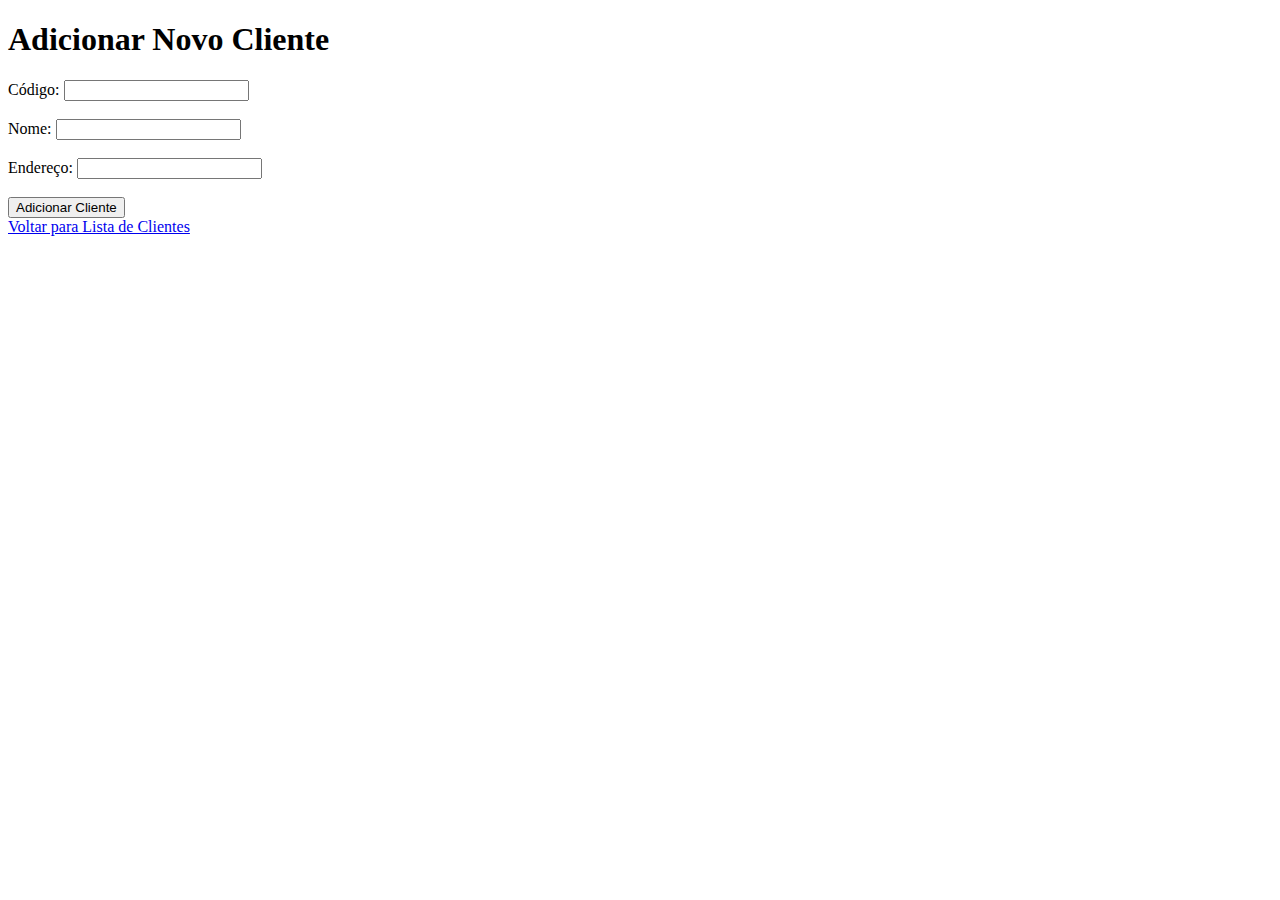
<file: sistema_clientes/src/main/resources/templates/clienteAdd.html>
<!DOCTYPE html>
<html xmlns:th="http://www.thymeleaf.org">
<head>
    <title>Adicionar Cliente</title>
</head>
<body>
    <h1>Adicionar Novo Cliente</h1>
    <form action="/add" method="post" th:object="${cliente}">
        <label>Código:</label>
        <input type="text" th:field="*{codigo}" required><br><br>

        <label>Nome:</label>
        <input type="text" th:field="*{nome}" required><br><br>

        <label>Endereço:</label>
        <input type="text" th:field="*{endereco}" required><br><br>

        <button type="submit">Adicionar Cliente</button>
    </form>
    <a href="/cliente">Voltar para Lista de Clientes</a>
</body>
</html>
</file>
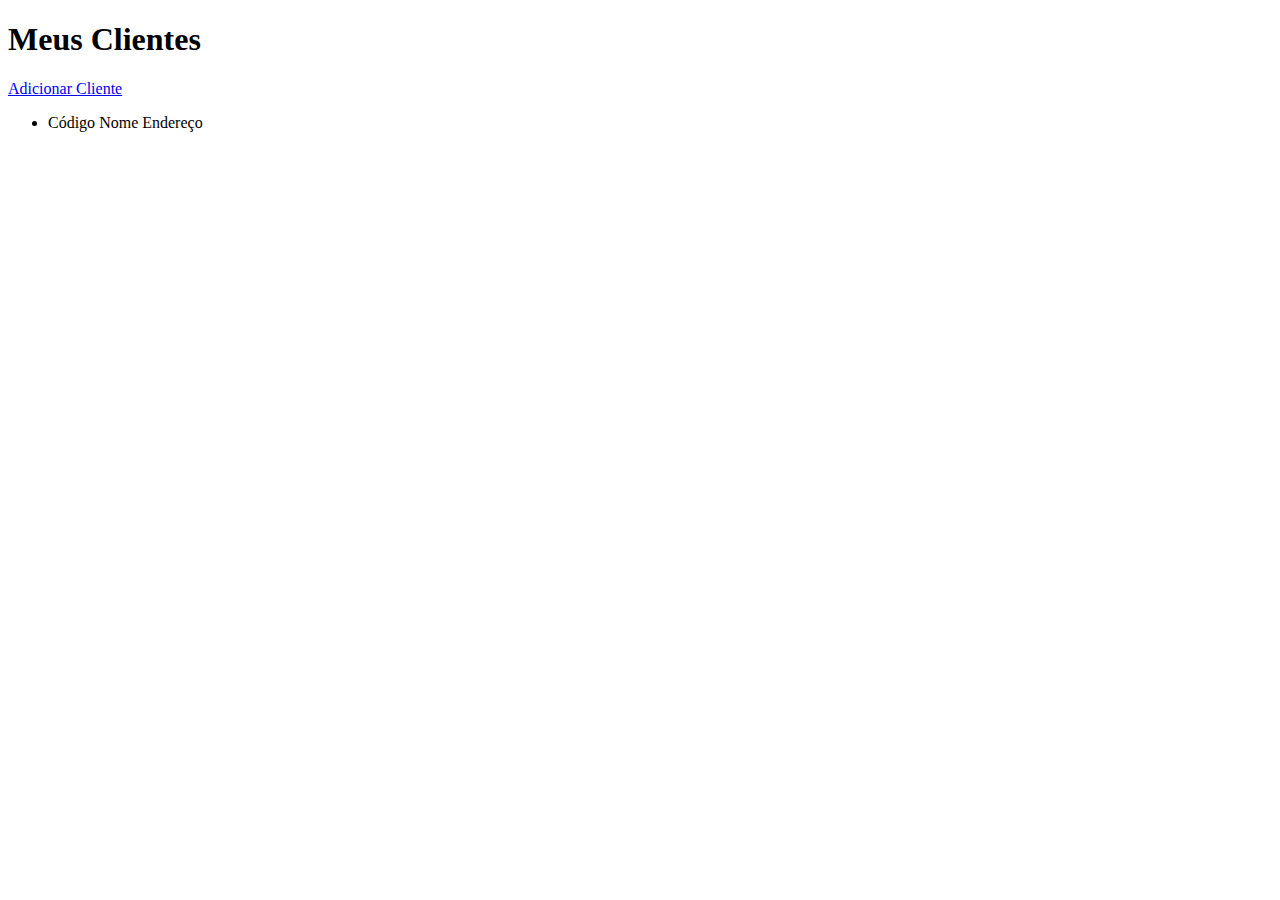
<file: sistema_clientes/src/main/resources/templates/clientesView.html>
<!DOCTYPE html>
<html xmlns:th="http://www.thymeleaf.org" lang="">
<head>
    <title>Gerenciador de Clientes</title>
</head>
<body>
<h1>Meus Clientes</h1>
<a href="/add">Adicionar Cliente</a>
<ul>
    <li th:each="cliente : ${clientes}">
        <span th:text="${cliente.codigo}">Código</span>
        <span th:text="${cliente.nome}">Nome</span>
        <span th:text="${cliente.endereco}">Endereço</span>
    </li>
</ul>
</body>
</html>
</file>
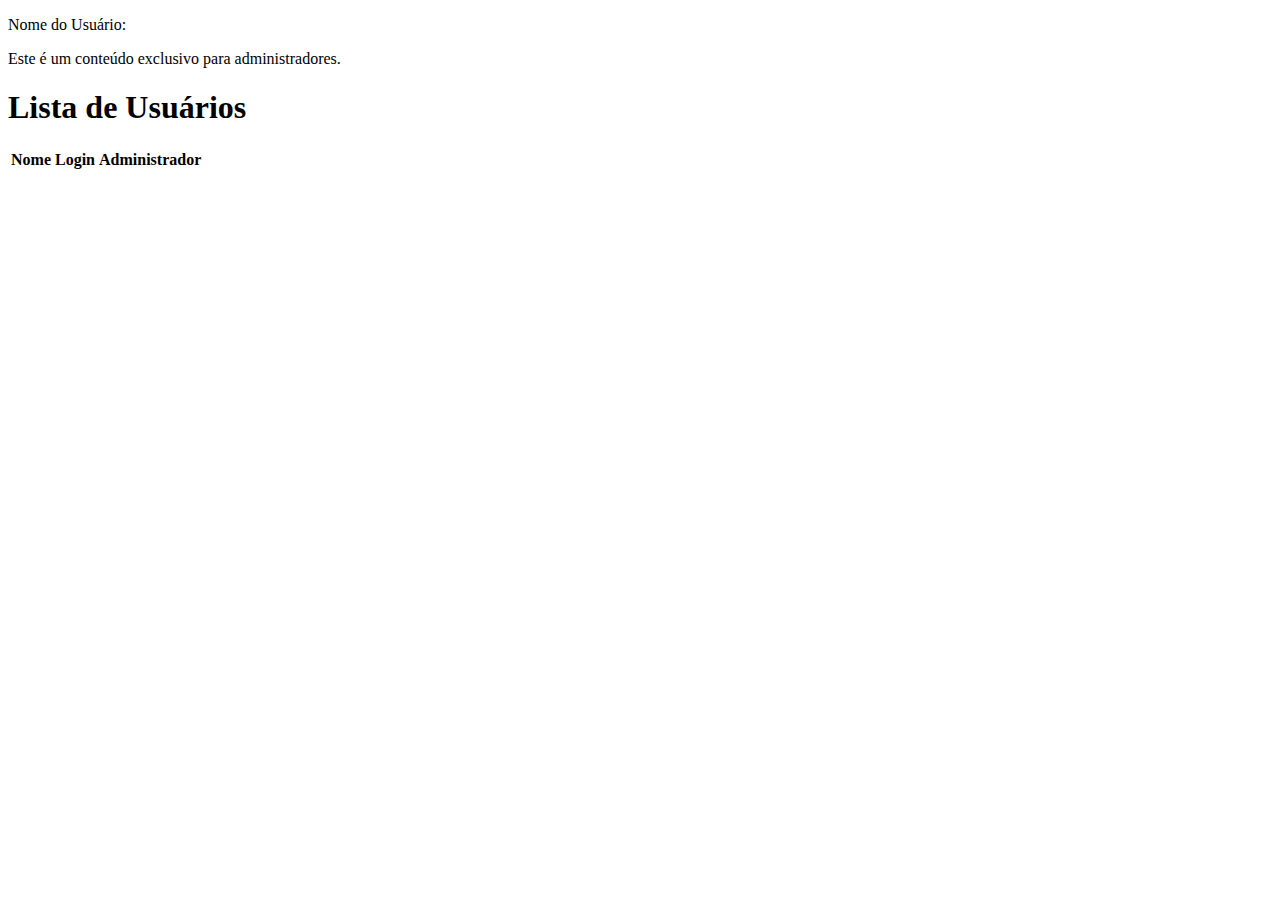
<file: tymeleaf/src/main/resources/templates/userView.html>
<!DOCTYPE html>
<html xmlns:th="http://www.thymeleaf.org">
<head>
    <title>Lista de Usuários</title>
</head>
<body>
<p th:text="${nomeUsuario}"> Nome do Usuário: </p>
<p th:unless="${usuario.isAdministrador()}"> Este é um conteúdo exclusivo para administradores. </p>
<h1>Lista de Usuários</h1>
<table>
    <thead>
    <tr>
        <th>Nome</th>
        <th>Login</th>
        <th>Administrador</th>
    </tr>
    </thead>
    <tbody>
    <tr th:each="usuario : ${usuarios}">
        <td th:text="${usuario.nome}"></td>
        <td th:text="${usuario.login}"></td>
        <td th:text="${usuario.administrador ? 'Sim' : 'Não'}"></td>
    </tr>
    </tbody>
</table>
</body>
</html>
</file>
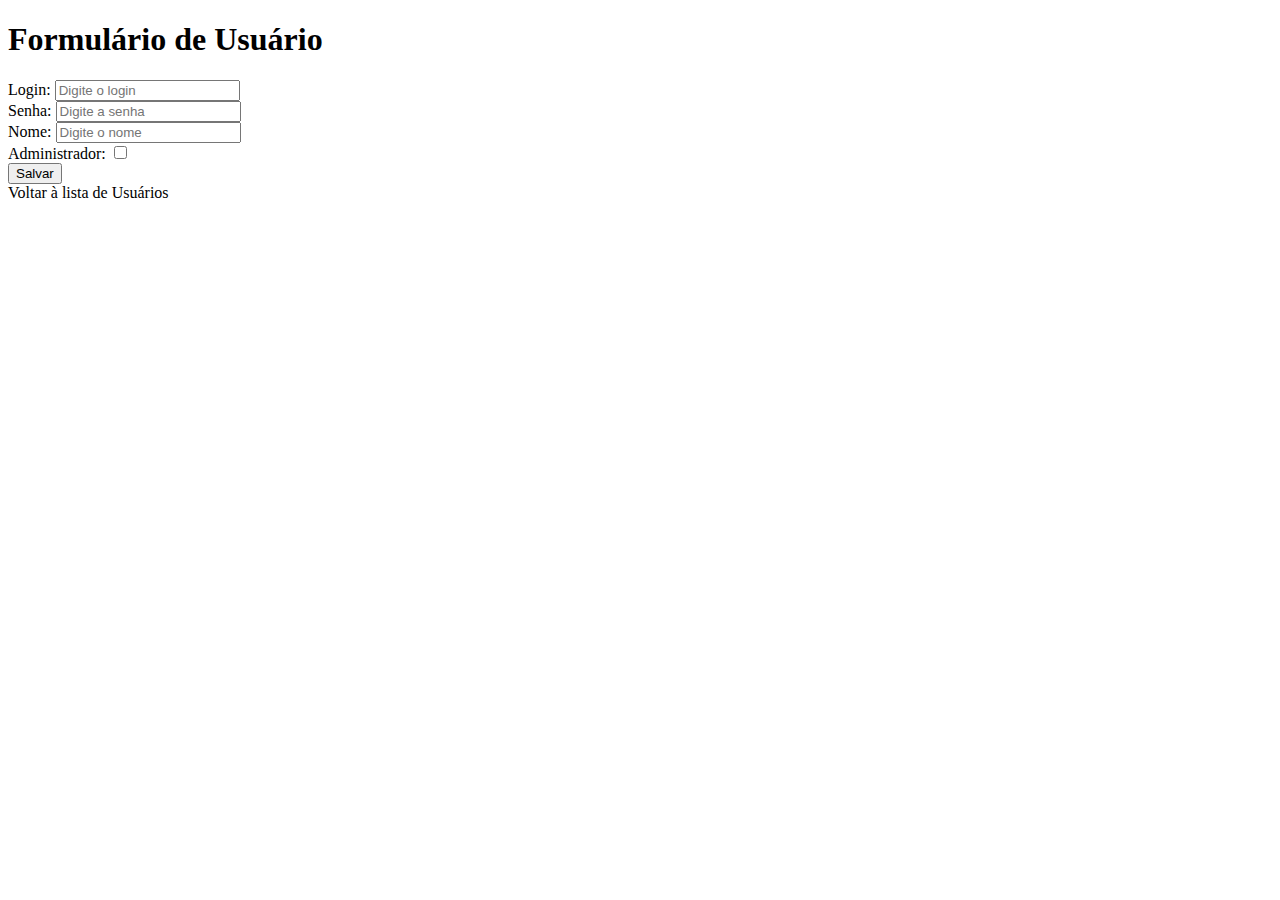
<file: sistema_usuarios/src/main/resources/templates/usuario/form.html>
<!DOCTYPE html>
<html xmlns:th="http://www.thymeleaf.org" lang="">
<head>
    <title th:text="${usuario.login == null ? 'Editar Usuário' : 'Novo Usuário'}">Formulário de Usuário</title>
    <link th:href="@{/css/style.css}" rel="stylesheet">
</head>
<body>
<div class="container">
    <h1 th:text="${usuario.login == null ? 'Editar Usuário' : 'Novo Usuário'}">Formulário de Usuário</h1>
    <form th:action="@{${usuario.login == null ? '/usuario/editar' : '/usuario/novo'}}" th:object="${usuario}" method="post">
        <div>
            <label for="login">Login:</label>
            <input type="text" th:field="*{login}" id="login" placeholder="Digite o login" required
                   th:readonly="${usuario.login != null}" />
        </div>
        <div>
            <label for="senha">Senha:</label>
            <input type="password" th:field="*{senha}" id="senha" placeholder="Digite a senha" required>
        </div>

        <div>
            <label for="nome">Nome:</label>
            <input type="text" th:field="*{nome}" id="nome" placeholder="Digite o nome" required>
        </div>

        <div>
            <label for="administrador">Administrador:</label>
            <input type="checkbox" th:field="*{administrador}" id="administrador">
        </div>

        <button type="submit" th:text="${usuario.login == null ? 'Atualizar' : 'Salvar'}">Salvar</button>
        <div>
            <a th:href="@{/usuario}" class="btn">Voltar à lista de Usuários</a>
        </div>
    </form>
</div>
</body>
</html>
</file>
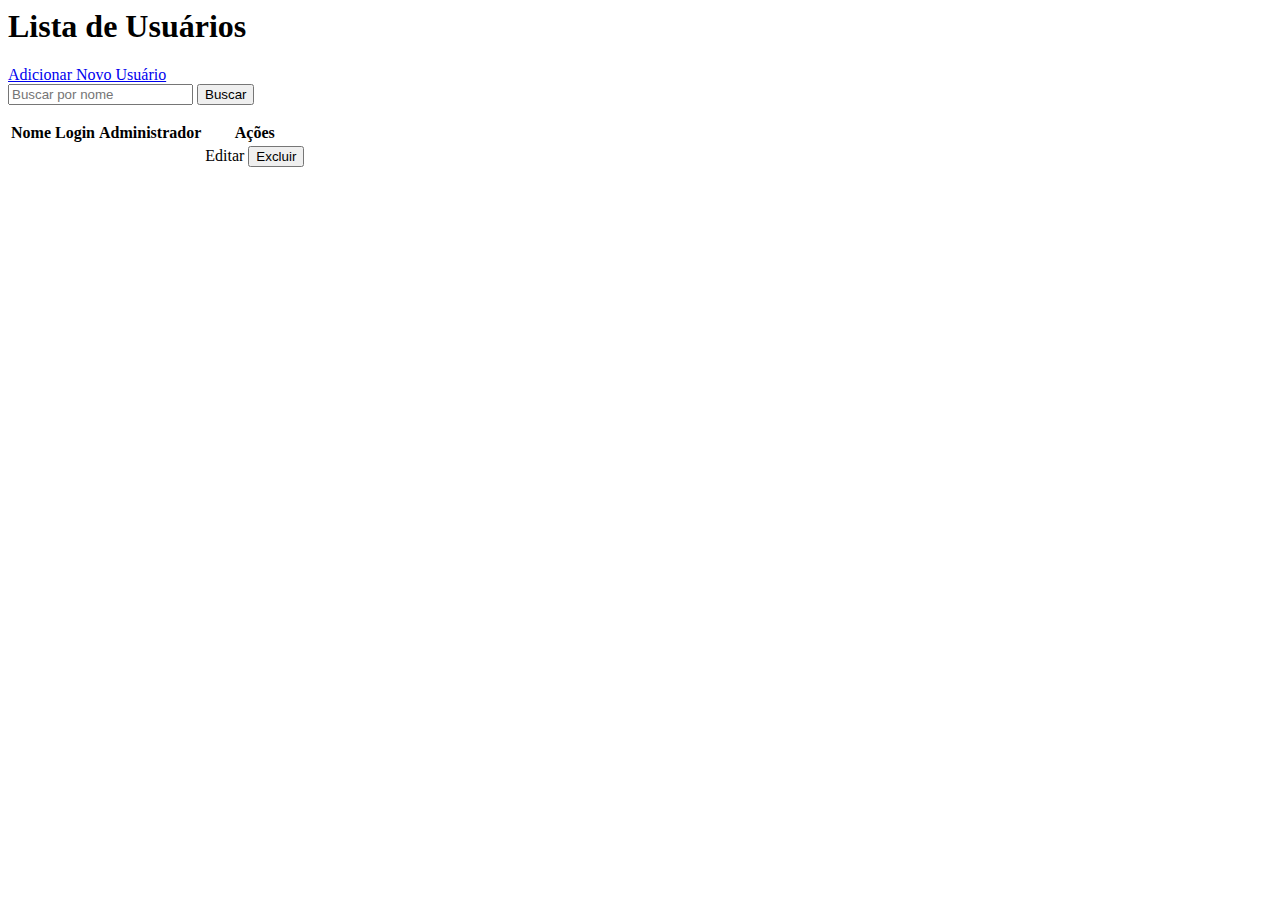
<file: sistema_usuarios/src/main/resources/templates/usuario/lista.html>
<html xmlns:th="http://www.thymeleaf.org" lang="">
<head>
    <title>Lista de Usuários</title>
    <link th:href="@{/css/style.css}" rel="stylesheet">
</head>
<body>
<div class="container">
    <h1>Lista de Usuários</h1>
    <div th:if="${mensagem}" class="mensagem-servidor">
        <p th:text="${mensagem}"></p>
    </div>
    <div class="actions">
        <a href="#" th:href="@{/usuario/novo}" class="btn">Adicionar Novo Usuário</a>
        <form action="#" th:action="@{/usuario/buscar}" method="get" class="search-form">
            <input type="text" name="nome" placeholder="Buscar por nome" required>
            <button type="submit" class="btn">Buscar</button>
        </form>
    </div>
    <table>
        <thead>
        <tr>
            <th>Nome</th>
            <th>Login</th>
            <th>Administrador</th>
            <th>Ações</th>
        </tr>
        </thead>
        <tbody>
        <tr th:each="usuario : ${usuarios}">
            <td th:text="${usuario.nome}"></td>
            <td th:text="${usuario.login}"></td>
            <td th:text="${usuario.administrador != null && usuario.administrador ? 'Sim' : 'Não'}"></td>
            <td>
                <a th:href="@{/usuario/editar/{login}(login=${usuario.login})}" class="btn btn-edit">Editar</a>
                <form th:action="@{/usuario/excluir/{login}(login=${usuario.login})}" method="post"
                      th:onsubmit="return confirm('Tem certeza que deseja excluir?')" style="display:inline;">
                    <button type="submit" class="btn btn-delete">Excluir</button>
                </form>
            </td>
        </tr>
        </tbody>
    </table>
</div>
</body>
</html>
</file>
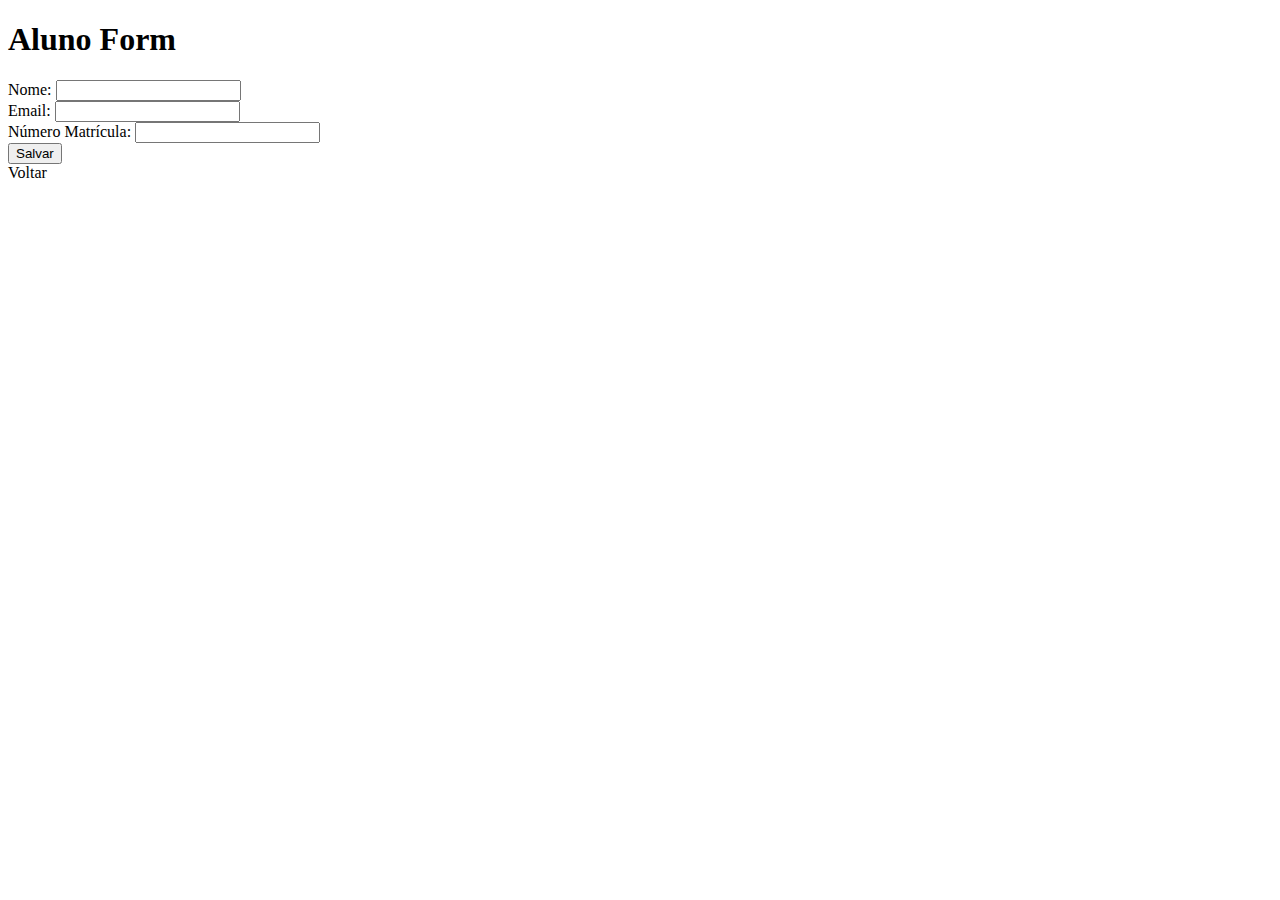
<file: trabalho1/src/main/resources/templates/aluno/form.html>
<!DOCTYPE html>
<html xmlns:th="http://www.thymeleaf.org">
<head>
    <title>Aluno Form</title>
</head>
<body>
<h1>Aluno Form</h1>
<form th:action="@{/aluno/novo}" th:object="${aluno}" method="post">
    <input type="hidden" th:field="*{codigoAluno}" />
    <label for="nome">Nome:</label>
    <input type="text" id="nome" th:field="*{nome}" /><br/>
    <label for="email">Email:</label>
    <input type="email" id="email" th:field="*{email}" /><br/>
    <label for="numeroMatricula">Número Matrícula:</label>
    <input type="text" id="numeroMatricula" th:field="*{numeroMatricula}" /><br/>
    <button type="submit">Salvar</button>
</form>
<a th:href="@{/aluno}">Voltar</a>
</body>
</html>
</file>
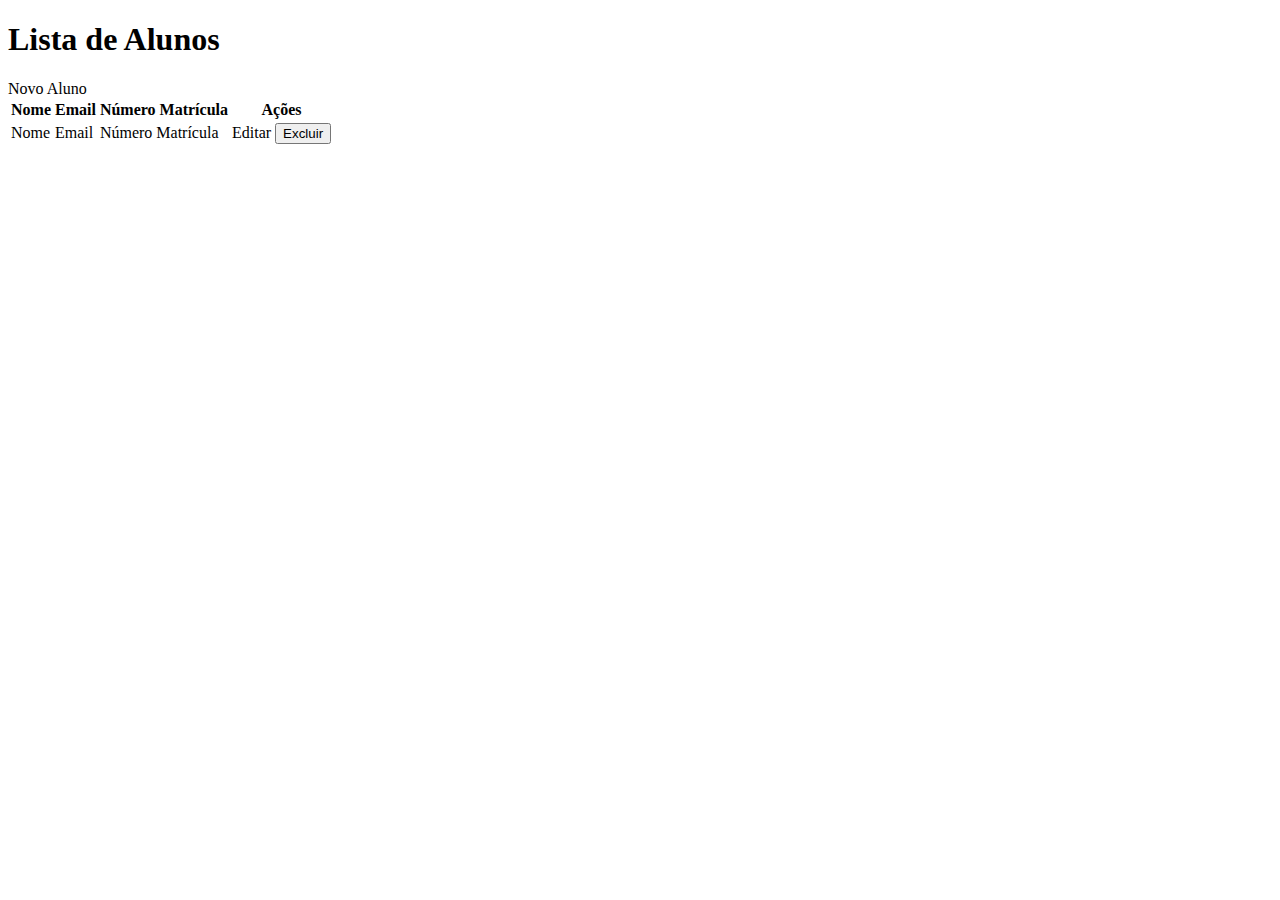
<file: trabalho1/src/main/resources/templates/aluno/lista.html>
<!DOCTYPE html>
<html xmlns:th="http://www.thymeleaf.org">
<head>
    <title>Lista de Alunos</title>
</head>
<body>
<h1>Lista de Alunos</h1>
<a th:href="@{/aluno/novo}">Novo Aluno</a>
<table>
    <thead>
    <tr>
        <th>Nome</th>
        <th>Email</th>
        <th>Número Matrícula</th>
        <th>Ações</th>
    </tr>
    </thead>
    <tbody>
    <tr th:each="aluno : ${alunos}">
        <td th:text="${aluno.nome}">Nome</td>
        <td th:text="${aluno.email}">Email</td>
        <td th:text="${aluno.numeroMatricula}">Número Matrícula</td>
        <td>
            <a th:href="@{/aluno/editar/{codigo}(codigo=${aluno.codigoAluno})}">Editar</a>
            <form th:action="@{/aluno/excluir/{codigo}(codigo=${aluno.codigoAluno})}" method="post" style="display:inline;">
                <button type="submit">Excluir</button>
            </form>
        </td>
    </tr>
    </tbody>
</table>
</body>
</html>
</file>
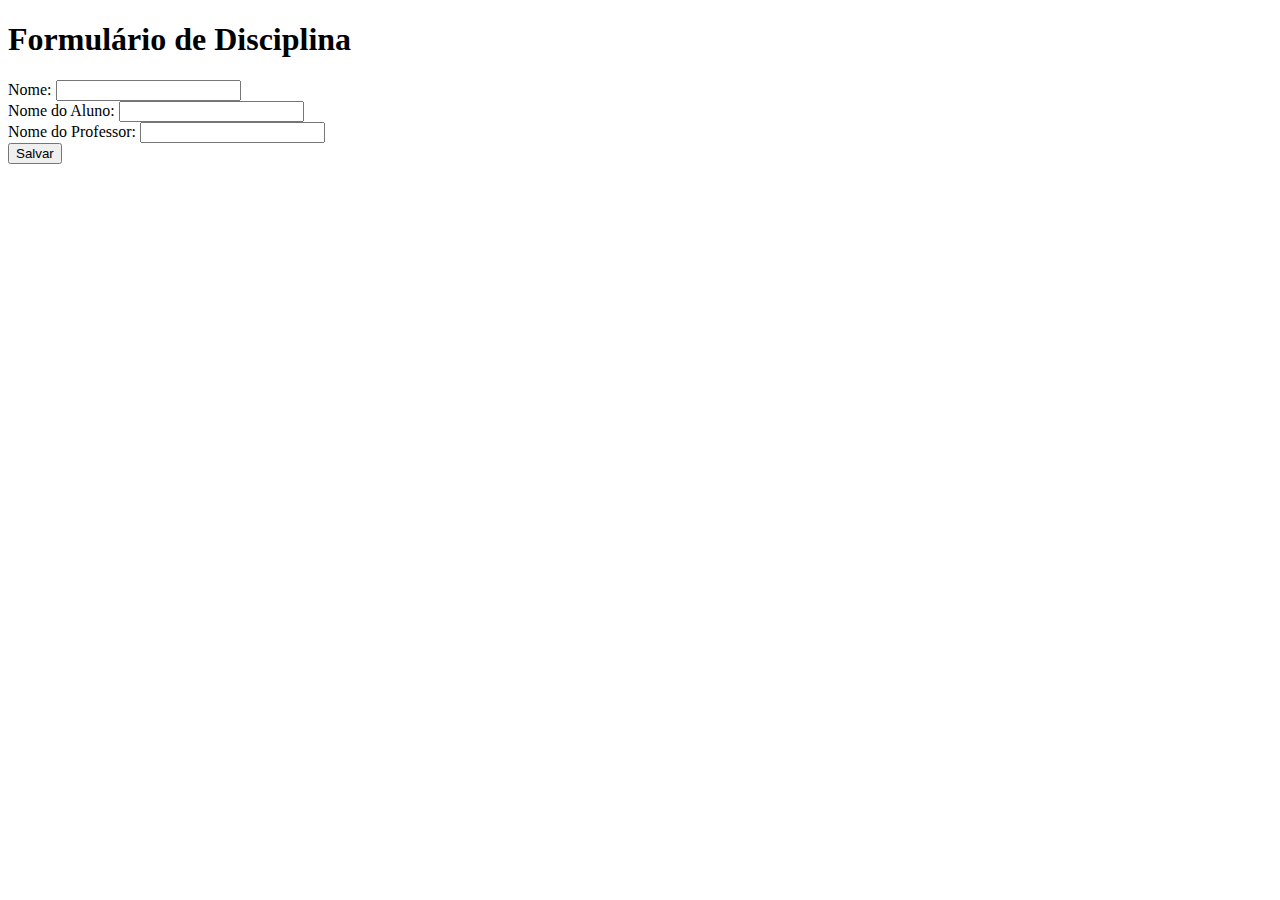
<file: trabalho1/src/main/resources/templates/disciplina/form.html>
<!DOCTYPE html>
<html xmlns:th="http://www.thymeleaf.org">
<head>
    <title>Formulário de Disciplina</title>
</head>
<body>
<h1>Formulário de Disciplina</h1>
<form th:action="@{/disciplina/novo}" th:object="${disciplina}" method="post">
    <label for="nome">Nome:</label>
    <input type="text" id="nome" th:field="*{nome}" /><br/>

    <label for="alunoNome">Nome do Aluno:</label>
    <input type="text" id="alunoNome" th:field="*{aluno.nome}" /><br/>

    <label for="professorNome">Nome do Professor:</label>
    <input type="text" id="professorNome" th:field="*{professor.nome}" /><br/>

    <button type="submit">Salvar</button>
</form>
</body>
</html>
</file>
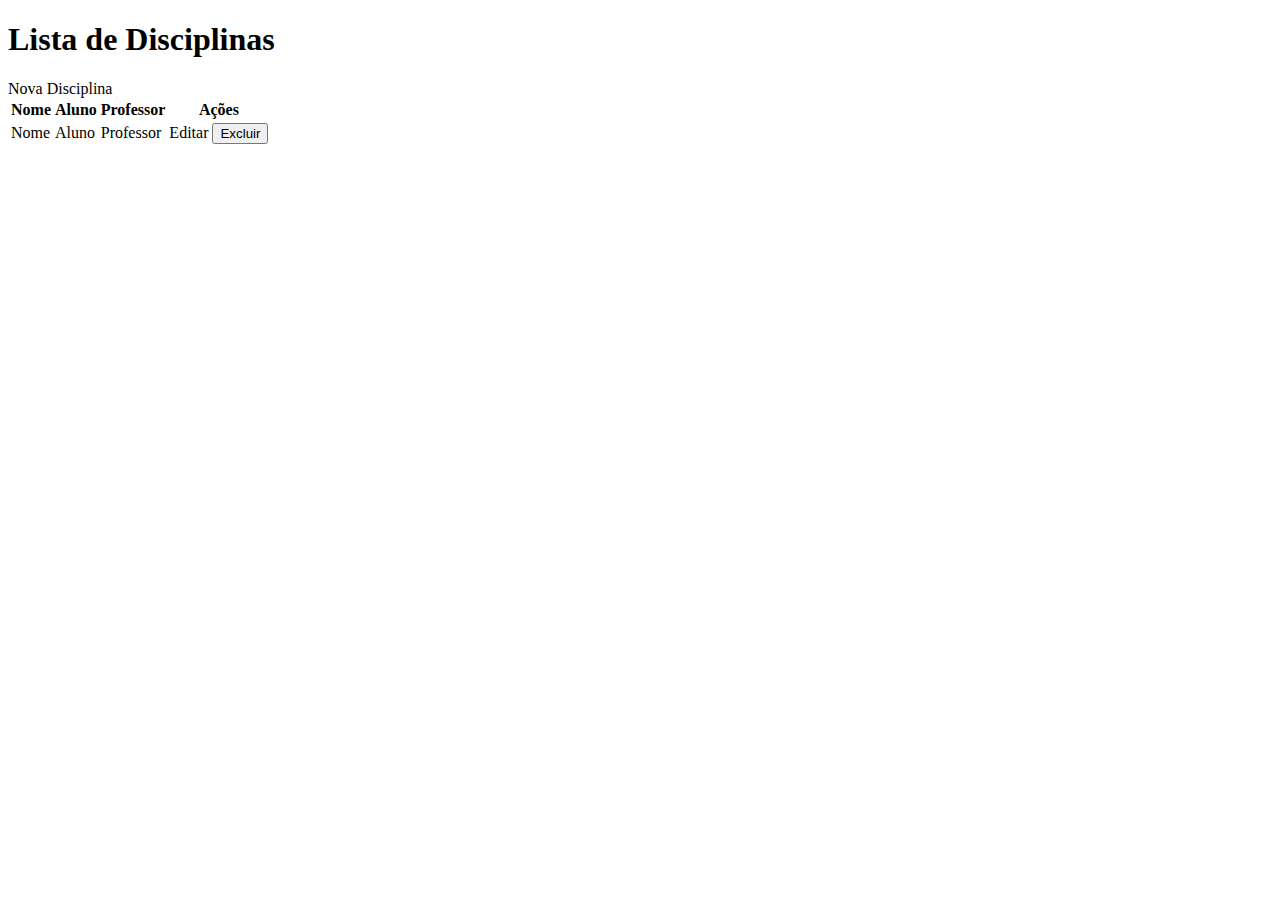
<file: trabalho1/src/main/resources/templates/disciplina/lista.html>
<!DOCTYPE html>
<html xmlns:th="http://www.thymeleaf.org">
<head>
    <title>Lista de Disciplinas</title>
</head>
<body>
<h1>Lista de Disciplinas</h1>
<a th:href="@{/disciplina/novo}">Nova Disciplina</a>
<table>
    <thead>
    <tr>
        <th>Nome</th>
        <th>Aluno</th>
        <th>Professor</th>
        <th>Ações</th>
    </tr>
    </thead>
    <tbody>
    <tr th:each="disciplina : ${disciplinas}">
        <td th:text="${disciplina.nome}">Nome</td>
        <td th:text="${disciplina.aluno != null ? disciplina.aluno.nome : 'N/A'}">Aluno</td>
        <td th:text="${disciplina.professor != null ? disciplina.professor.nome : 'N/A'}">Professor</td>
        <td>
            <a th:href="@{/disciplina/editar/{codigo}(codigo=${disciplina.codigoDisciplina})}">Editar</a>
            <form th:action="@{/disciplina/excluir/{codigo}(codigo=${disciplina.codigoDisciplina})}" method="post" style="display:inline;">
                <button type="submit">Excluir</button>
            </form>
        </td>
    </tr>
    </tbody>
</table>
</body>
</html>
</file>
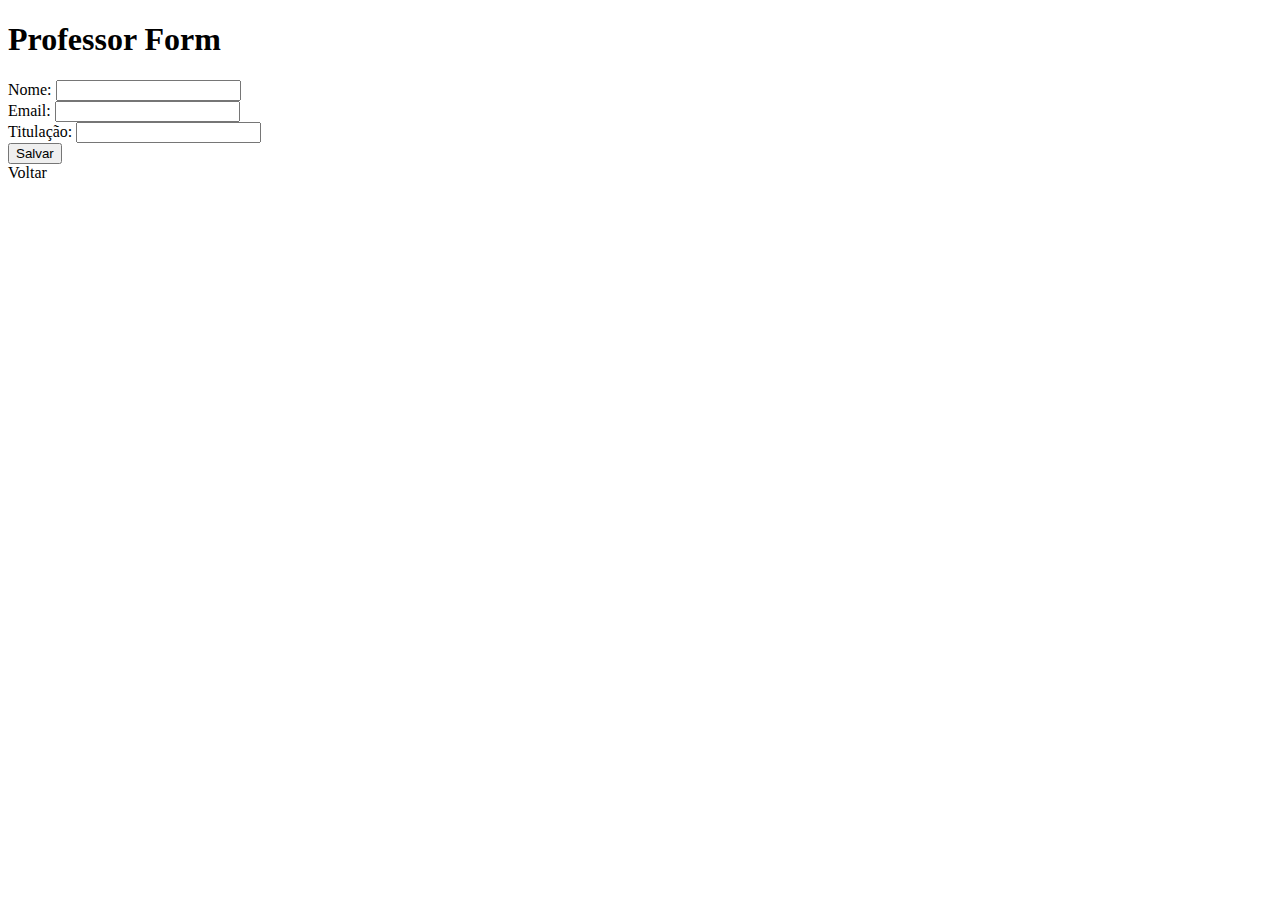
<file: trabalho1/src/main/resources/templates/professor/form.html>
<!DOCTYPE html>
<html xmlns:th="http://www.thymeleaf.org">
<head>
    <title>Professor Form</title>
</head>
<body>
<h1>Professor Form</h1>
<form th:action="@{/professor/novo}" th:object="${professor}" method="post">
    <input type="hidden" th:field="*{codigoProfessor}" />
    <label for="nome">Nome:</label>
    <input type="text" id="nome" th:field="*{nome}" /><br/>
    <label for="email">Email:</label>
    <input type="email" id="email" th:field="*{email}" /><br/>
    <label for="titulacao">Titulação:</label>
    <input type="text" id="titulacao" th:field="*{titulacao}" /><br/>
    <button type="submit">Salvar</button>
</form>
<a th:href="@{/professor}">Voltar</a>
</body>
</html>
</file>
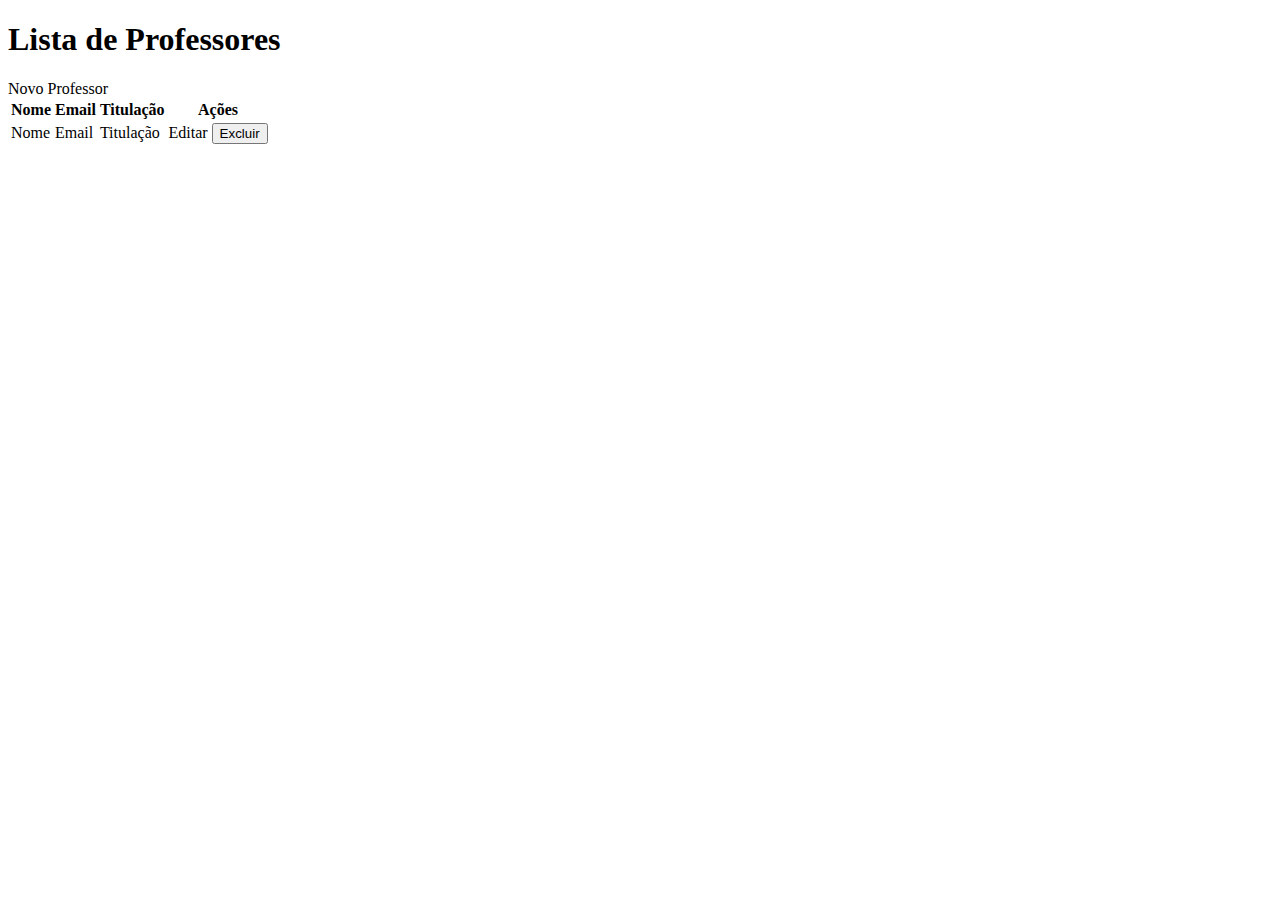
<file: trabalho1/src/main/resources/templates/professor/lista.html>
<!DOCTYPE html>
<html xmlns:th="http://www.thymeleaf.org">
<head>
    <title>Lista de Professores</title>
</head>
<body>
<h1>Lista de Professores</h1>
<a th:href="@{/professor/novo}">Novo Professor</a>
<table>
    <thead>
    <tr>
        <th>Nome</th>
        <th>Email</th>
        <th>Titulação</th>
        <th>Ações</th>
    </tr>
    </thead>
    <tbody>
    <tr th:each="professor : ${professores}">
        <td th:text="${professor.nome}">Nome</td>
        <td th:text="${professor.email}">Email</td>
        <td th:text="${professor.titulacao}">Titulação</td>
        <td>
            <a th:href="@{/professor/editar/{codigo}(codigo=${professor.codigoProfessor})}">Editar</a>
            <form th:action="@{/professor/excluir/{codigo}(codigo=${professor.codigoProfessor})}" method="post" style="display:inline;">
                <button type="submit">Excluir</button>
            </form>
        </td>
    </tr>
    </tbody>
</table>
</body>
</html>
</file>
